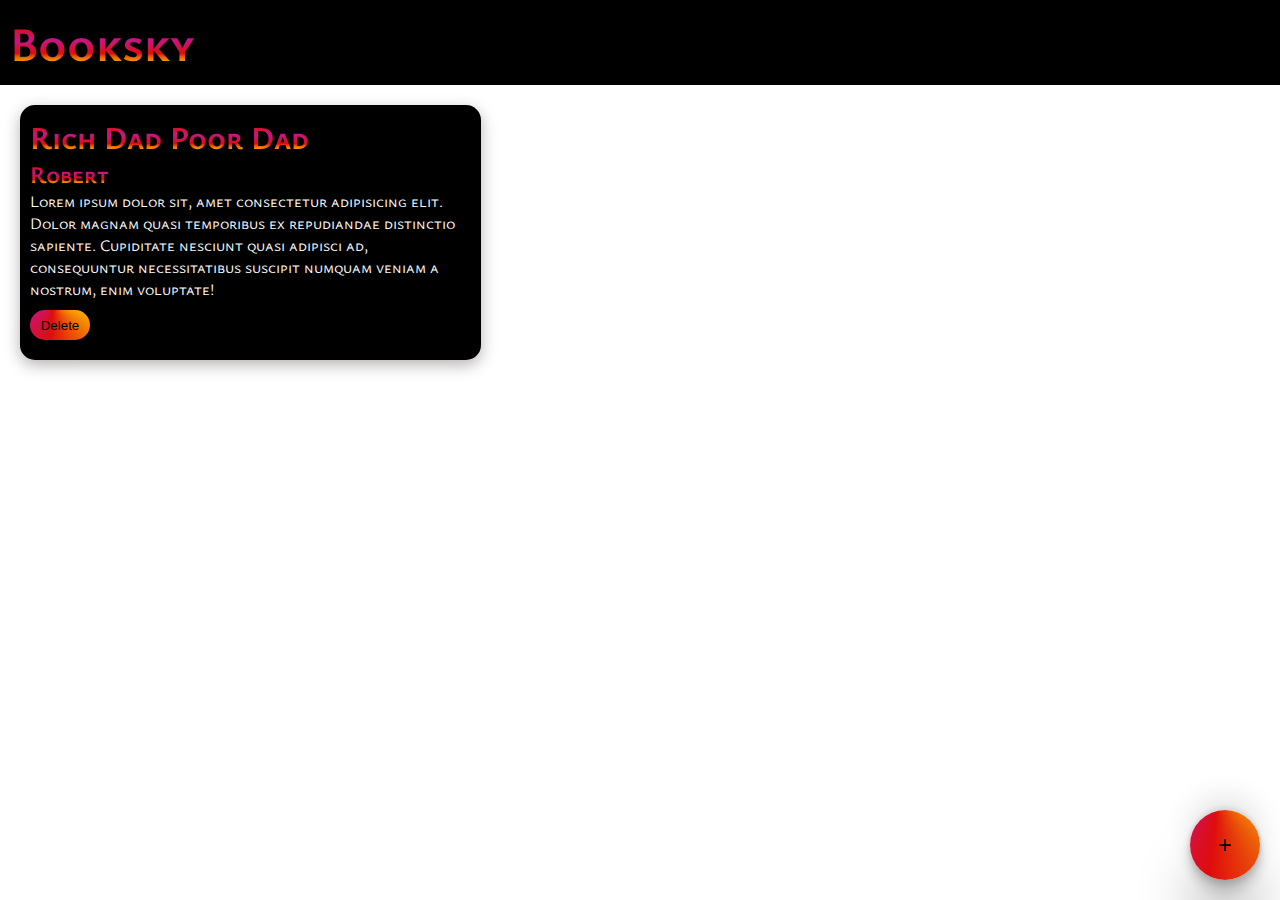
<file: index.html>
<!DOCTYPE html>
<html>
    <head>
        <title>
        Booksky
        </title>
    </head>
    <link rel="stylesheet" href="booksky.css" type="text/css">
    <body>
        <div class="navbar">
            <h1>Booksky</h1>
        </div>
        <div class="container">
            <div class="book-container">
                <h3>Rich Dad Poor Dad</h3>
                <h4>Robert</h4>
                <p>Lorem ipsum dolor sit, amet consectetur adipisicing elit. Dolor magnam quasi temporibus ex repudiandae distinctio sapiente. Cupiditate nesciunt quasi adipisci ad, consequuntur necessitatibus suscipit numquam veniam a nostrum, enim voluptate!</p>
                   <button onclick="deletebook(event)">Delete</button>
            </div>
        </div>
        <div class="popup-overlay"></div>
        <div class="popup-box">
            <h2>Add Book</h2>
            <form action="">
                <input type="text" placeholder="Book Title" id="book-title-input">
                <input type="text" placeholder="Book Author" id="book-author-input">
                <textarea type="text" placeholder="short description" id="book-description-input"></textarea>
                <button id="add-book">ADD</button>
                <button id="cancel-book">CANCEL</button>
            </form>
        </div>




        <button class="add-button" id="add-popup-button">+</button>

        <script src="booksky.js"></script>
    </body>

</html>
</file>
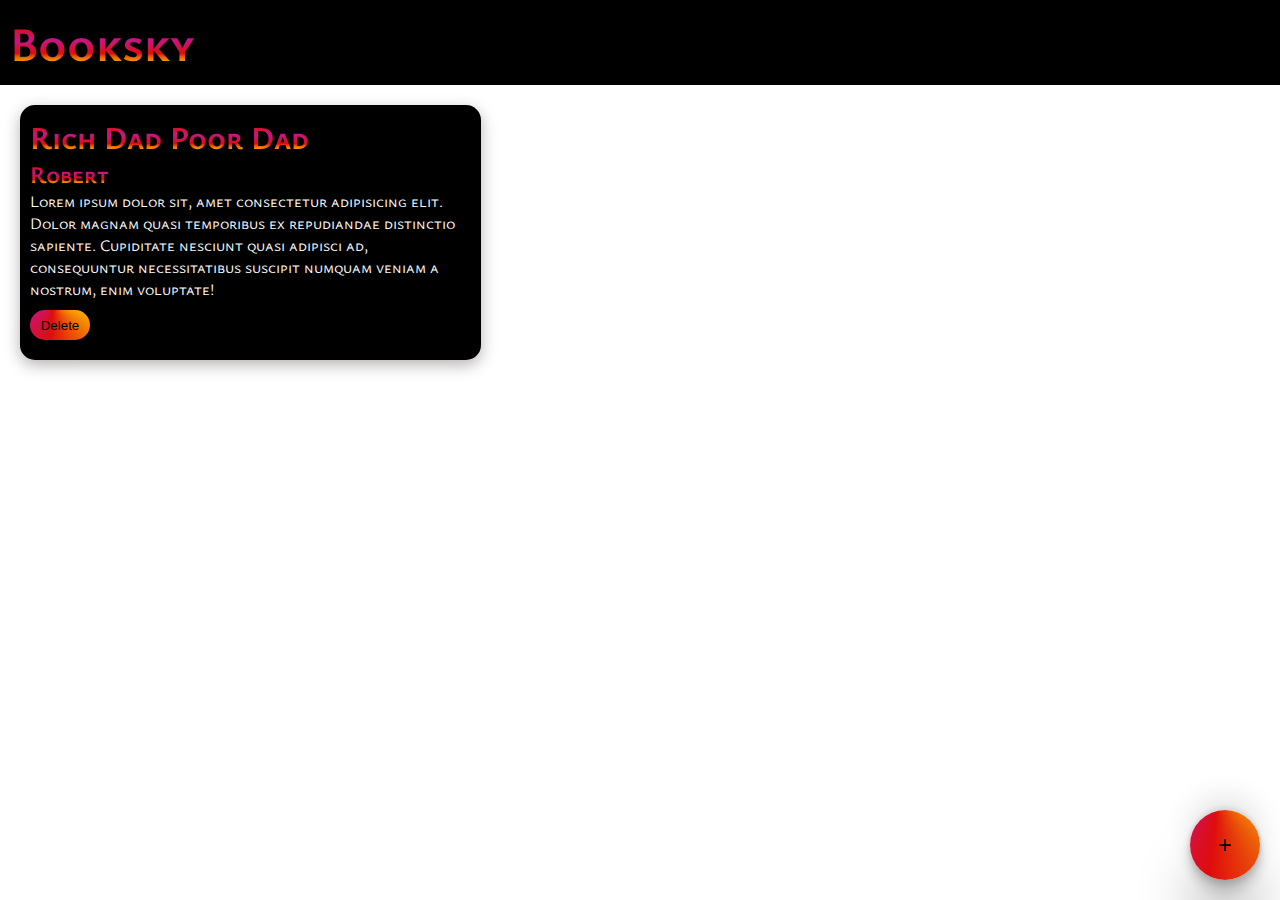
<file: booksky.html>
<!DOCTYPE html>
<html>
    <head>
        <title>
        Booksky
        </title>
    </head>
    <link rel="stylesheet" href="booksky.css" type="text/css">
    <body>
        <div class="navbar">
            <h1>Booksky</h1>
        </div>
        <div class="container">
            <div class="book-container">
                <h3>Rich Dad Poor Dad</h3>
                <h4>Robert</h4>
                <p>Lorem ipsum dolor sit, amet consectetur adipisicing elit. Dolor magnam quasi temporibus ex repudiandae distinctio sapiente. Cupiditate nesciunt quasi adipisci ad, consequuntur necessitatibus suscipit numquam veniam a nostrum, enim voluptate!</p>
                   <button onclick="deletebook(event)">Delete</button>
            </div>
        </div>
        <div class="popup-overlay"></div>
        <div class="popup-box">
            <h2>Add Book</h2>
            <form action="">
                <input type="text" placeholder="Book Title" id="book-title-input">
                <input type="text" placeholder="Book Author" id="book-author-input">
                <textarea type="text" placeholder="short description" id="book-description-input"></textarea>
                <button id="add-book">ADD</button>
                <button id="cancel-book">CANCEL</button>
            </form>
        </div>




        <button class="add-button" id="add-popup-button">+</button>

        <script src="booksky.js"></script>
    </body>

</html>
</file>
<file: booksky.css>
@import url('https://fonts.googleapis.com/css2?family=Bungee+Spice&family=Fira+Sans:wght@600&family=Lumanosimo&family=Permanent+Marker&family=REM&family=Roboto&family=Roboto+Slab&family=Ysabeau+SC:wght@600;800;1000&display=swap');

*{
    margin: 0;
    padding: 0;
}
body{
    font-family: 'Ysabeau SC', sans-serif;
}
.navbar{
    background:black ;
    padding: 10px;
    color: white;
}
.navbar h1{
    font-size: 3rem;
    background: -webkit-linear-gradient(#ffd700, #f79d03, #ee6907, #e6390a, #de0d0d, #d61039, #cf1261, #c71585, #cf1261, #d61039, #de0d0d, #ee6907, #f79d03, #ffd700, #ffd700, #ffd700);
    -webkit-background-clip: text;
    -webkit-text-fill-color: transparent;
}
.book-container h4{
    font-size: 1.5rem;
    background: -webkit-linear-gradient(#ffd700, #f79d03, #ee6907, #e6390a, #de0d0d, #d61039, #cf1261, #c71585, #cf1261, #d61039, #de0d0d, #ee6907, #f79d03, #ffd700, #ffd700, #ffd700);
    -webkit-background-clip: text;
    -webkit-text-fill-color: transparent;


}
.container{
    padding: 10px;
}
.book-container{
    width: 35%;
    padding: 10px;
    background: black;
    color: white;
    border-radius: 15px;
    box-shadow: rgba(46, 35, 35, 0.35) 0px 5px 15px;
    display: inline-block;
    vertical-align: top;
    margin: 10px;
}
.book-container h3{
    font-size: 2rem;
    background: -webkit-linear-gradient(#ffd700, #f79d03, #ee6907, #e6390a, #de0d0d, #d61039, #cf1261, #c71585, #cf1261, #d61039, #de0d0d, #ee6907, #f79d03, #ffd700, #ffd700, #ffd700);
    -webkit-background-clip: text;
    -webkit-text-fill-color: transparent;
      
}
.book-container button{
    height: 30px;
    width: 60px;
    border: transparent;
    border-radius: 20px;
    background:conic-gradient(from 90deg at 40% -25%, #ffd700, #f79d03, #ee6907, #e6390a, #de0d0d, #d61039, #cf1261, #c71585, #cf1261, #d61039, #de0d0d, #ee6907, #f79d03, #ffd700, #ffd700, #ffd700) ;
    box-shadow: rgba(0, 0, 0, 0.35) 0px 5px 15px;
    margin-top: 10px;
    margin-bottom: 10px;
}
.add-button{
    width: 70px;
    height: 70px;
    border-radius: 40px;
    border: transparent;
    box-shadow: rgba(0, 0, 0, 0.25) 0px 54px 55px, rgba(0, 0, 0, 0.12) 0px -12px 30px, rgba(0, 0, 0, 0.12) 0px 4px 6px, rgba(0, 0, 0, 0.17) 0px 12px 13px, rgba(0, 0, 0, 0.09) 0px -3px 5px;
    font-size:1.5rem;
    background:conic-gradient(from 90deg at 40% -25%, #ffd700, #f79d03, #ee6907, #e6390a, #de0d0d, #d61039, #cf1261, #c71585, #cf1261, #d61039, #de0d0d, #ee6907, #f79d03, #ffd700, #ffd700, #ffd700) ;
    position: fixed;
    bottom: 20px;
    right: 20px;

}
.popup-overlay{
    background-color: black;
    position: absolute;
    opacity: 0.8;
    height: 100%;
    width: 100%;
    top: 0;
    left: 0;
    z-index: 1;
    display: none;
}

.popup-box{
    background:conic-gradient(from 90deg at 40% -25%, #ffd700, #f79d03, #ee6907, #e6390a, #de0d0d, #d61039, #cf1261, #c71585, #cf1261, #d61039, #de0d0d, #ee6907, #f79d03, #ffd700, #ffd700, #ffd700) ;
    width: 40%;
    position: absolute;
    padding: 40px;
    z-index: 2;
    top: 20%;
    left: 20%;
    border-radius: 8px;
    box-shadow: rgba(0, 0, 0, 0.07) 0px 1px 2px, rgba(0, 0, 0, 0.07) 0px 2px 4px, rgba(0, 0, 0, 0.07) 0px 4px 8px, rgba(0, 0, 0, 0.07) 0px 8px 16px, rgba(0, 0, 0, 0.07) 0px 16px 32px, rgba(0, 0, 0, 0.07) 0px 32px 64px;
    display: none;
}
.popup-box input{
    background: transparent;
    border: none;
    width: 100%;
    margin: 5px;
    padding: 5px;
    font-size: 20px;
    border-bottom: solid black 2px;
    
}
.popup-box textarea{
    background: transparent;
    width: 100%;
    margin: 5px;
    padding: 5px;
    font-size: 20px;
    border: solid black 2px;
}
.popup-box input::placeholder{
    color: black;
}
.popup-box textarea::placeholder{
    color: black;
}
.popup-box button{
    background: black;
    height: 40px;
    width: 70px;
    color: white;
    padding: 5px;
    margin-left: 5px;
    border: transparent;
    box-shadow: rgba(0, 0, 0, 0.07) 0px 1px 2px, rgba(0, 0, 0, 0.07) 0px 2px 4px, rgba(0, 0, 0, 0.07) 0px 4px 8px, rgba(0, 0, 0, 0.07) 0px 8px 16px, rgba(0, 0, 0, 0.07) 0px 16px 32px, rgba(0, 0, 0, 0.07) 0px 32px 64px;
}
.popup-box input:focus{
    outline: none;
}
.popup-box textarea:focus{
    outline: none;
}
</file>
